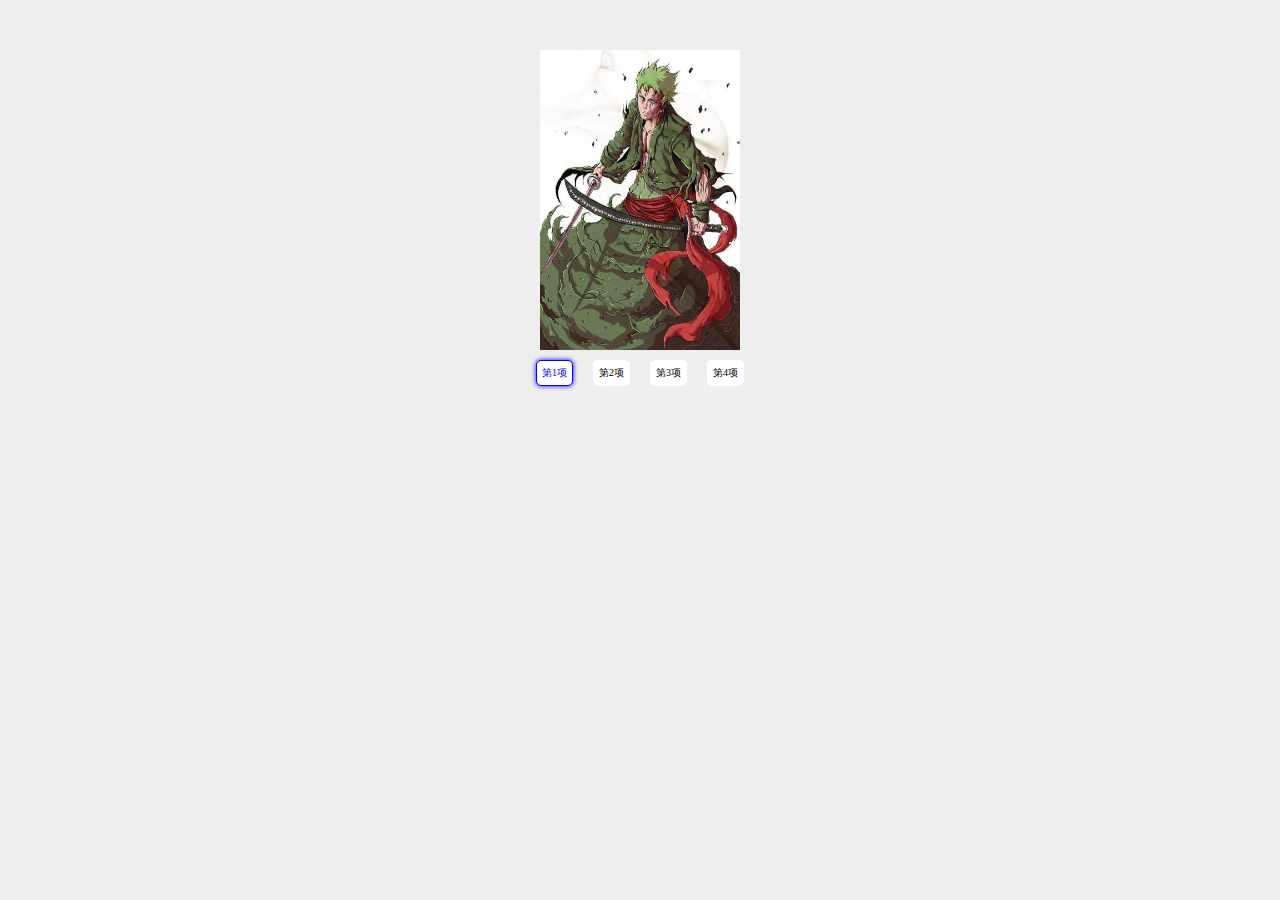
<file: index.html>
<!DOCTYPE html>
<html lang="en">
<head>
    <meta charset="UTF-8">
    <meta name="viewport" content="width=device-width, initial-scale=1.0">
    <meta http-equiv="X-UA-Compatible" content="ie=edge">
    <link rel="stylesheet" href="./style.css">
    <title>一个轮播图</title>
    
</head>
<body>
    <div class="window" id="winDiv">
        <div class="imags" id="imgs">
            <img src="./img/1.jpg" width="200px" height="300px" alt="图片1">
            <img src="./img/2.jpg" width="200px" height="300px" alt="图片2">
            <img src="./img/3.jpg" width="200px" height="300px" alt="图片3">
            <img src="./img/4.jpg" width="200px" height="300px" alt="图片4">
        </div>
    </div>
    <span id="buttons">
        <span class="red">第1项</span>
        <span>第2项</span>
        <span>第3项</span>
        <span>第4项</span>
    </span>
    <script src="//code.jquery.com/jquery-2.1.1.min.js"></script>
    <script src="./script.js"></script>
</body>
</html>
</file>
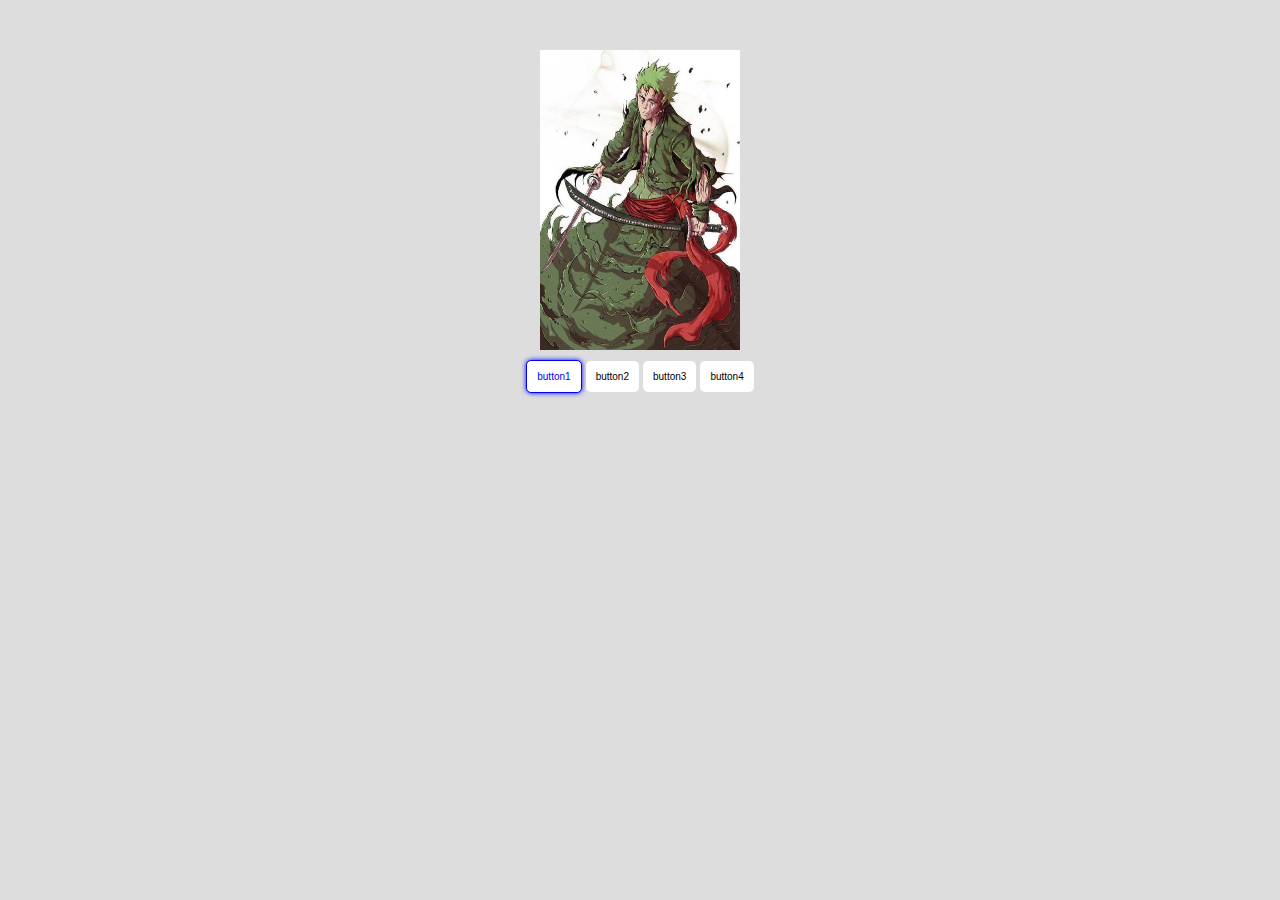
<file: index2.html>
<!DOCTYPE html>
<html lang="en">
<head>
    <meta charset="UTF-8">
    <meta name="viewport" content="width=device-width, initial-scale=1.0">
    <meta http-equiv="X-UA-Compatible" content="ie=edge">
    <title>一个无缝轮播图</title>
    <link rel="stylesheet" href="./style2.css">
    <script src="//code.jquery.com/jquery-2.1.1.min.js"></script>
</head>
<body>
    <div id="window" class="window">
        <div id="imgs" class="imgs">
            <img src="./img/1.jpg" alt="图片" width="200" height="300">
            <img src="./img/2.jpg" alt="图片" width="200" height="300">
            <img src="./img/3.jpg" alt="图片" width="200" height="300">
            <img src="./img/4.jpg" alt="图片" width="200" height="300">
        </div>
    </div>
    <div id="buttonWrap" class="buttonWrap">
        <button class="active">button1</button>
        <button>button2</button>
        <button>button3</button>
        <button>button4</button>
    </div>
    

<script src="./script2.js"></script>
</body>
</html>
</file>
<file: style.css>
body{
    background-color: #eee;
}
.window{
    width: 200px;
    overflow: hidden;
    margin: 0 auto;
    margin-top: 50px;
}
.imags{
    display: flex;
    align-items: flex-start;
    transition: all 0.5s;
}
#buttons{
    display: flex;
    justify-content: center;
}
#buttons span{
    justify-content: center;
    padding: 5px;
    display: block;
    justify-content: center;
    text-align: center;
    margin: 10px;
    font-size: 10px;
    border: 1px solid white;
    border-radius: 5px;
    background-color: white;
}
#buttons span.red{
    border: 1px solid blue;
    color: blue; 
    box-shadow: 0 0 5px 0 blue;
}
</file>
<file: style2.css>
*{
    margin: 0;
    padding: 0;
}
button{
    border: none;
    background-color: white;
    outline: none;
}
body{
    background-color: #ddd;
}
.window{
    width: 200px;
    height: 300px;
    margin: 50px auto;
    overflow: hidden;
}
.window .imgs{
    display: flex;
    transform: translateX(-200px);
    transition: all 0.5s;
}

.buttonWrap{
    text-align: center;
    margin-top: -40px;
    
}
.buttonWrap button{
    padding: 10px;
    border-radius: 5px;
    font-size: 10px;
    font-family: -apple-system, BlinkMacSystemFont, 
    'Segoe UI', Roboto, Oxygen, Ubuntu, Cantarell, 'Open Sans', 'Helvetica Neue', sans-serif;
}
.buttonWrap button.active{
    border: 1px solid blue;
    color: blue;
    box-shadow: 0 0 5px 0 blue;
    }
</file>
